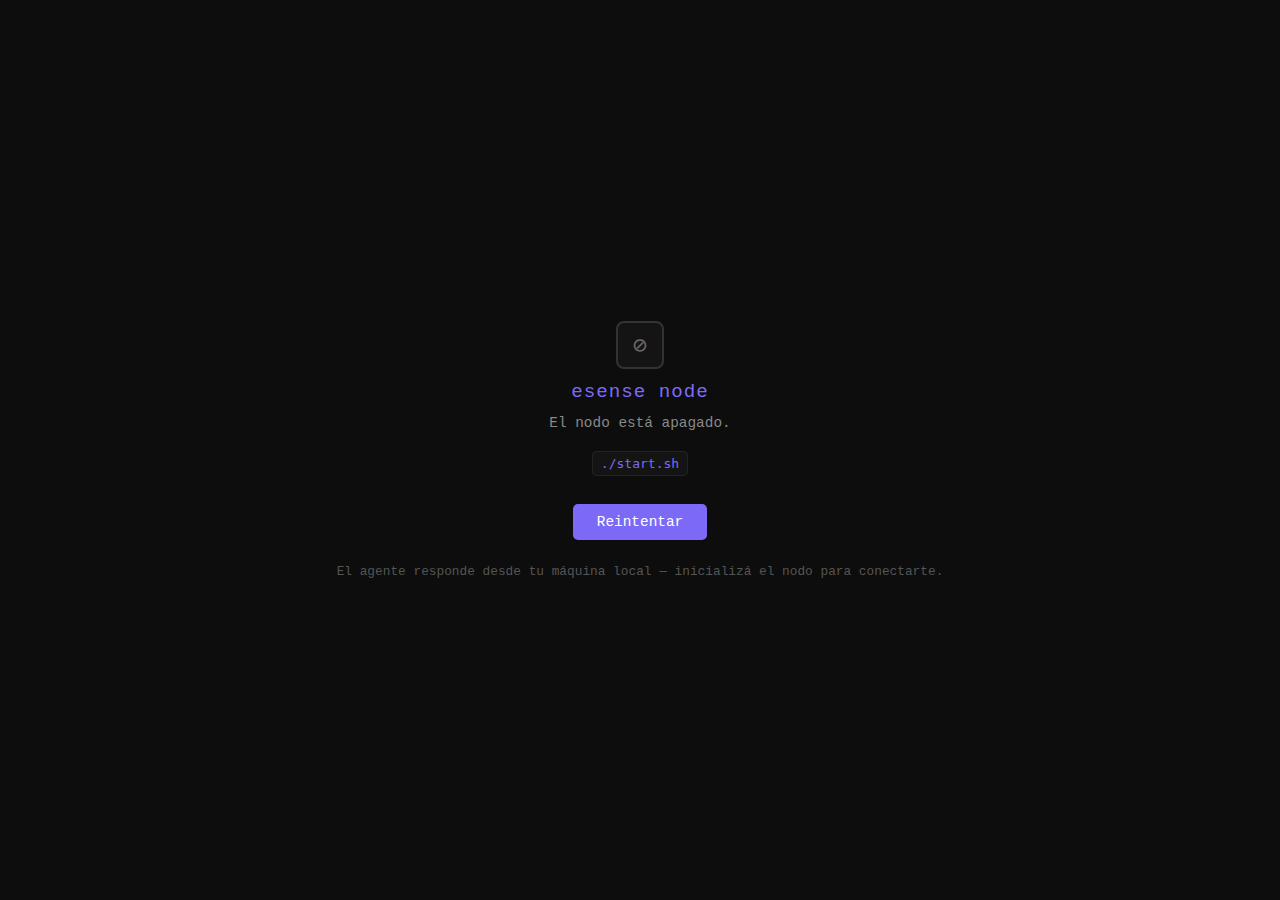
<file: esense/interface/static/offline.html>
<!DOCTYPE html>
<html lang="es">
<head>
  <meta charset="UTF-8">
  <meta name="viewport" content="width=device-width, initial-scale=1">
  <title>Esense — Nodo apagado</title>
  <style>
    * { box-sizing: border-box; }
    body {
      background: #0d0d0d;
      color: #e0e0e0;
      font-family: "Monaco", "Courier New", monospace;
      display: flex;
      flex-direction: column;
      align-items: center;
      justify-content: center;
      min-height: 100vh;
      gap: 20px;
      margin: 0;
      padding: 20px;
    }
    .container {
      display: flex;
      flex-direction: column;
      align-items: center;
      gap: 12px;
      text-align: center;
    }
    h1 {
      color: #7c6af7;
      font-size: 1.2rem;
      margin: 0;
      font-weight: 400;
      letter-spacing: 1px;
    }
    p {
      color: #888;
      font-size: 0.9rem;
      margin: 0;
      max-width: 320px;
    }
    code {
      background: #141414;
      color: #7c6af7;
      padding: 4px 8px;
      border-radius: 4px;
      border: 1px solid #222;
      display: inline-block;
      margin-top: 8px;
    }
    .status-icon {
      display: inline-block;
      width: 48px;
      height: 48px;
      background: #141414;
      border: 2px solid #333;
      border-radius: 8px;
      display: flex;
      align-items: center;
      justify-content: center;
      color: #666;
      font-size: 1.5rem;
    }
    button {
      margin-top: 16px;
      padding: 10px 24px;
      background: #7c6af7;
      color: #fff;
      border: none;
      border-radius: 5px;
      cursor: pointer;
      font-family: "Monaco", "Courier New", monospace;
      font-size: 0.9rem;
      transition: background 0.2s;
    }
    button:hover {
      background: #9a88ff;
    }
    button:active {
      background: #6858d9;
    }
    .hint {
      font-size: 0.8rem;
      color: #555;
      margin-top: 12px;
    }
  </style>
</head>
<body>
  <div class="container">
    <div class="status-icon">⊘</div>
    <h1>esense node</h1>
    <p>El nodo está apagado.</p>
    <code>./start.sh</code>
    <button onclick="location.reload()">Reintentar</button>
    <div class="hint">El agente responde desde tu máquina local — inicializá el nodo para conectarte.</div>
  </div>
</body>
</html>
</file>
